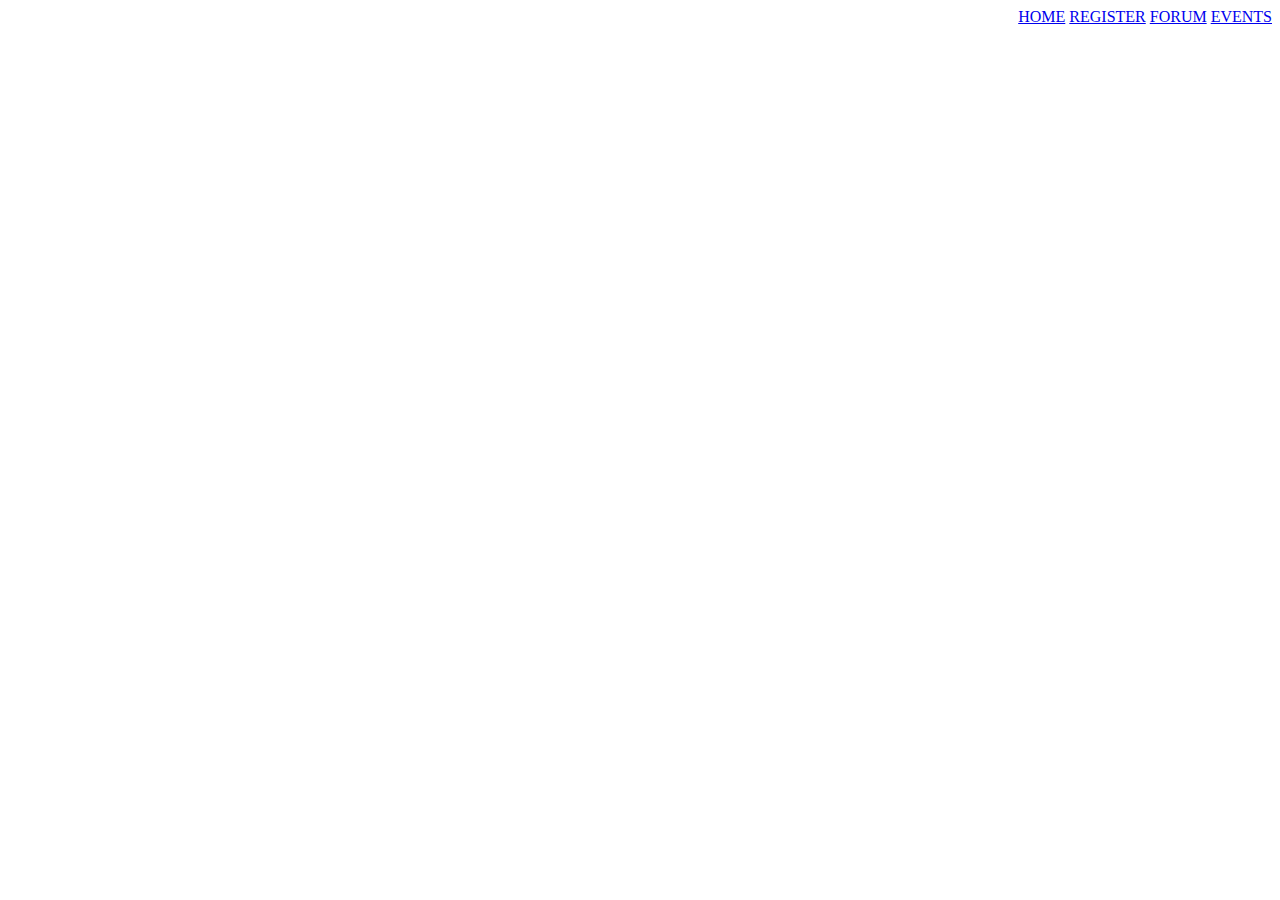
<file: app/index.html>
<!DOCTYPE html>
<html lang="en">


<head>
    <meta charset="UTF-8">

    <title>JMJ Game Forum </title>
</head>


<body>

    <div class="nav" align="right">
        <div class="container">
            <a href="index.html">HOME</a>
            <a href="register.html">REGISTER</a>
            <a href="forum.html">FORUM</a>
            <a href="events.html">EVENTS</a>
        </div>
    </div>



</body>


</html>
</file>
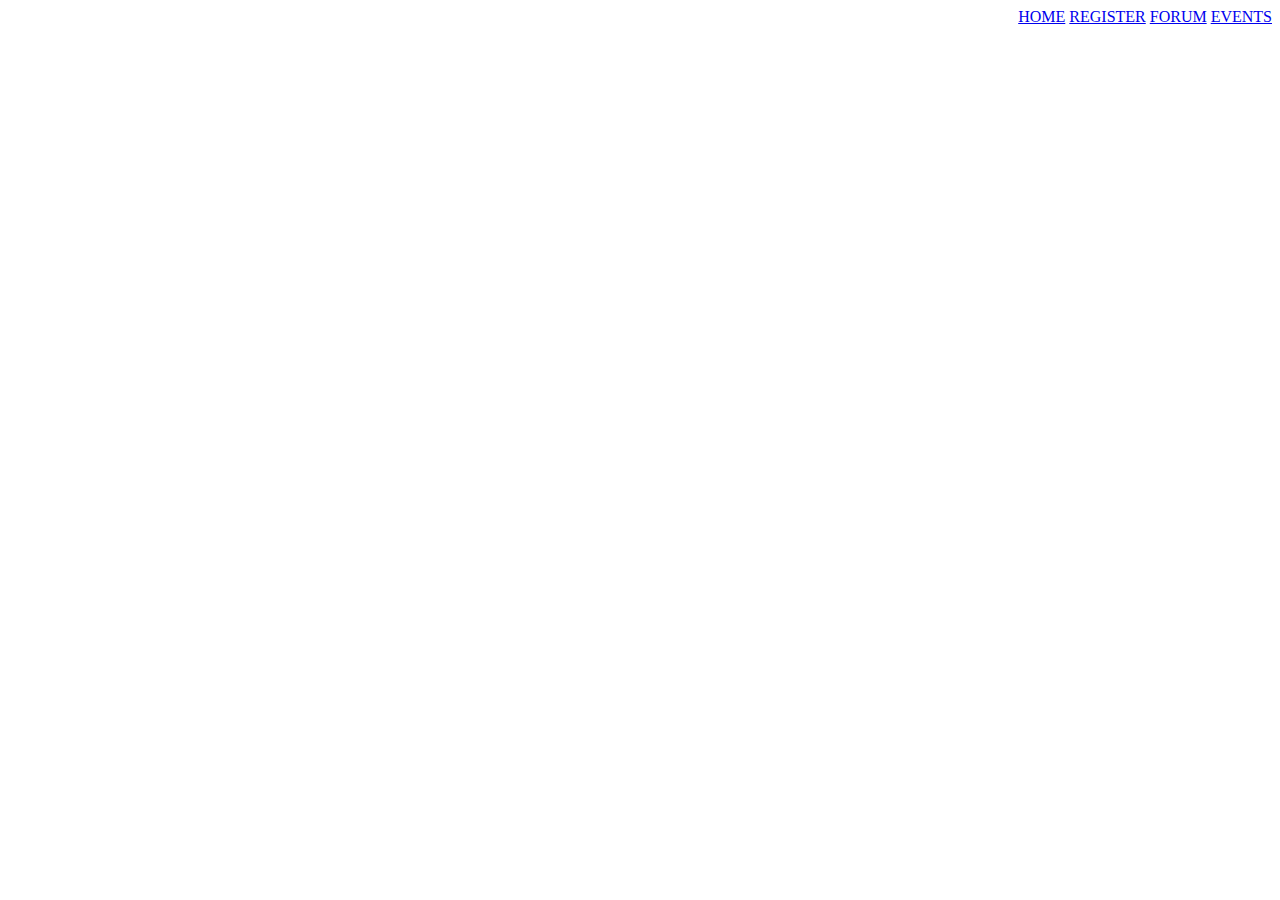
<file: events.html>
<!DOCTYPE html>
<html lang="en">


<head>
    <meta charset="UTF-8">
    <title>Event Calendar</title>
</head>


<body>

    <div class="nav" align="right">
        <div class="container">
            <a href="index.html">HOME</a>
            <a href="register.html">REGISTER</a>
            <a href="forum.html">FORUM</a>
            <a href="events.html">EVENTS</a>
        </div>
    </div>

</body>


</html>
</file>
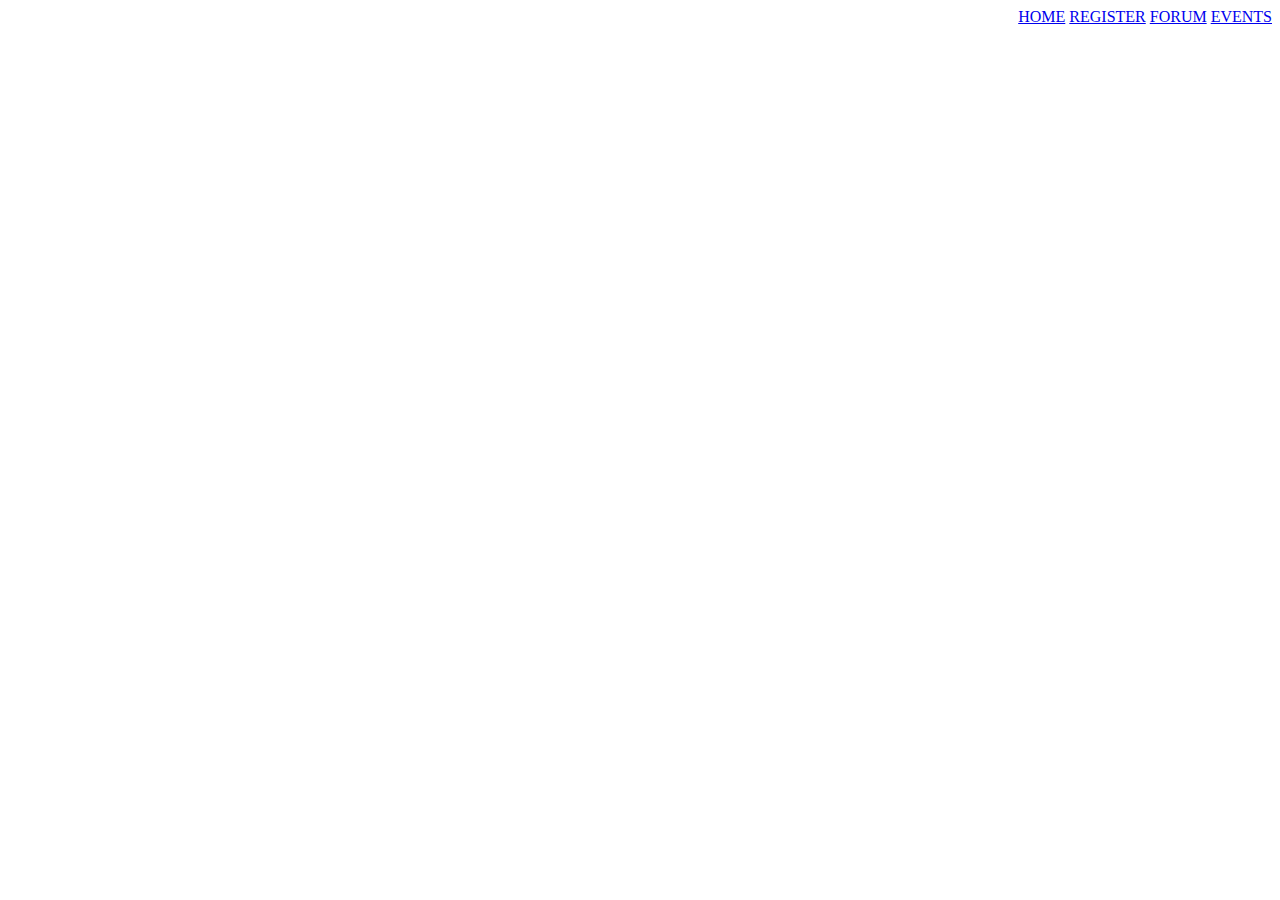
<file: forum.html>
<!DOCTYPE html>
<html lang="en">


<head>
    <meta charset="UTF-8">
    <title>Forum</title>
</head>


<body>

    <div class="nav" align="right">
        <div class="container">
            <a href="index.html">HOME</a>
            <a href="register.html">REGISTER</a>
            <a href="forum.html">FORUM</a>
            <a href="events.html">EVENTS</a>
        </div>
    </div>

</body>


</html>
</file>
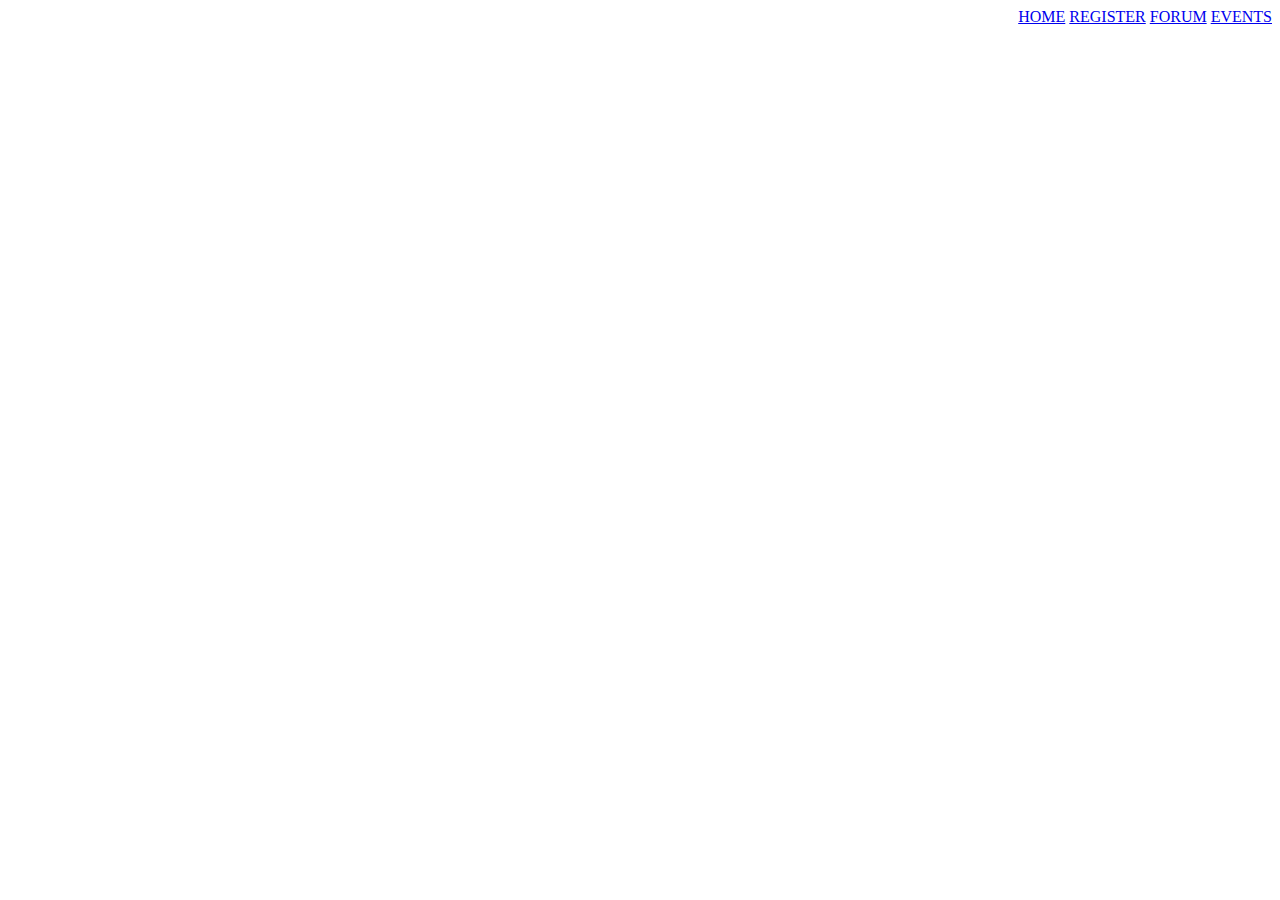
<file: register.html>
<!DOCTYPE html>
<html lang="en">


<head>
    <meta charset="UTF-8">
    <title>Registration</title>
</head>


<body>

    <div class="nav" align="right">
        <div class="container">
            <a href="index.html">HOME</a>
            <a href="register.html">REGISTER</a>
            <a href="forum.html">FORUM</a>
            <a href="events.html">EVENTS</a>
        </div>
    </div>

</body>


</html>
</file>
